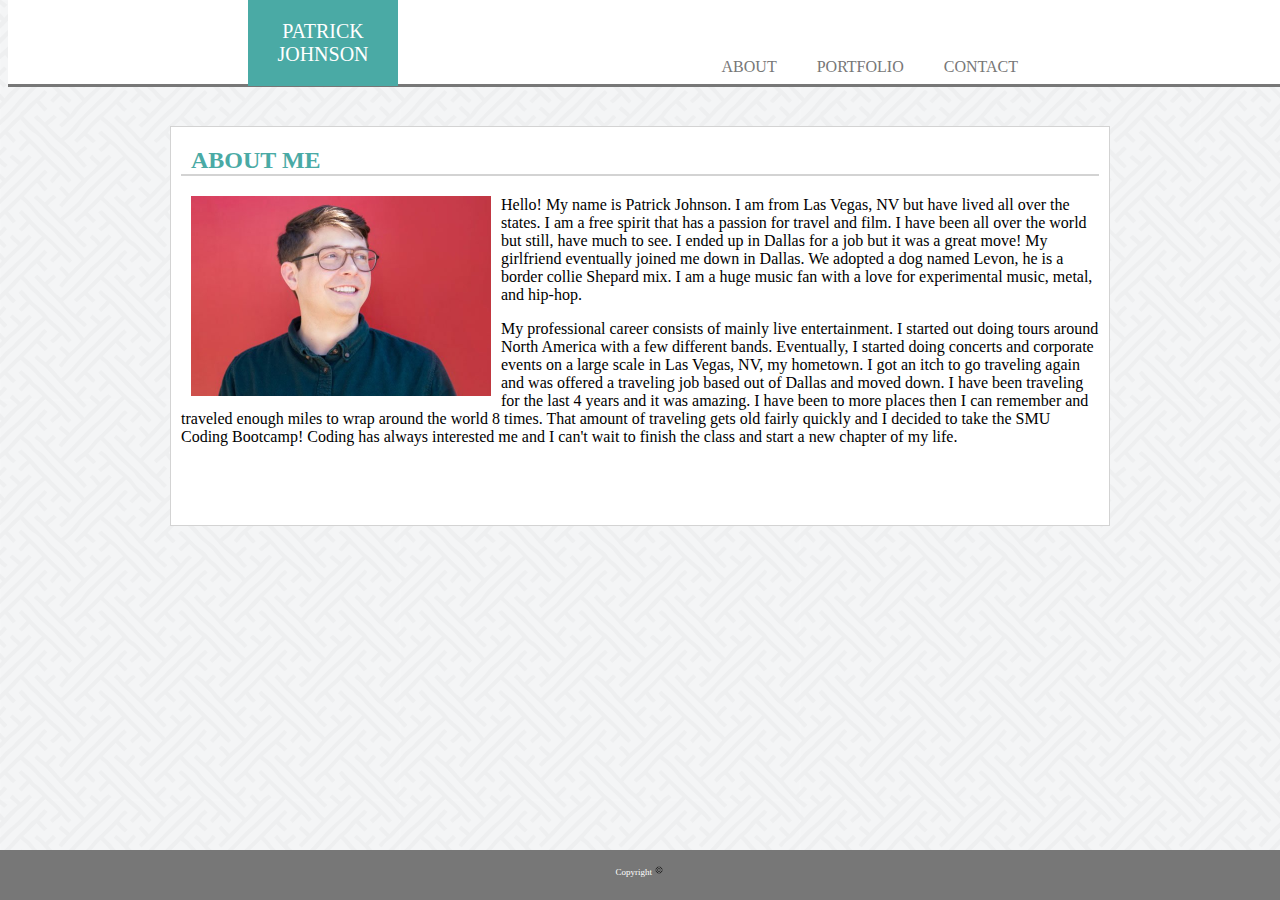
<file: index.html>
<!DOCTYPE html>

<head>
    <meta charset="utf-8">
    <meta http-equiv="X-UA-Compatible" content="IE=edge">
    <title>Patrick Johnson</title>
    <meta name="description" content="">
    <meta name="viewport" content="width=device-width, initial-scale=1">
    <link rel="stylesheet" href="css/style.css">
    <link rel="icon" href="images/favcon.png" type="images/IMG_3580.png" />
</head>
<header>

    <nav>

        <div class="name">Patrick Johnson</div>
        <ul>
            <li><a href="contact.html">Contact</a></li>
            <li><a href="portfolio.html">Portfolio</a></li>
            <li><a href="index.html">About</a></li>
        </ul>
    </nav>


</header>

<body>

    <br>

    <div id="wrapper">
        <section>

            <h2>ABOUT ME</h2>

            <div class="photoME">

                <img src="images/ME.jpeg" alt="Patrick looking into the sun!" width="300" height="200">
            </div>

            <p>
                Hello! My name is Patrick Johnson. I am from Las Vegas, NV but have lived all over the states.
                I am a free spirit that has a passion for travel and film. I have been all over the world but still,
                have much to see. I ended up in Dallas for a job but it was a great move!
                My girlfriend eventually joined me down in Dallas. We adopted a dog named Levon, he is a border collie
                Shepard mix. I am a huge music fan with a love for experimental music, metal, and hip-hop.
            </p>
            <p>
                My professional career consists of mainly live entertainment.
                I started out doing tours around North America with a few different bands.
                Eventually, I started doing concerts and corporate events on a large scale in Las Vegas, NV, my
                hometown.
                I got an itch to go traveling again and was offered a traveling job based out of Dallas and moved down.
                I have been traveling for the last 4 years and it was amazing.
                I have been to more places then I can remember and traveled enough miles to wrap around the world 8
                times.
                That amount of traveling gets old fairly quickly and I decided to take the SMU Coding Bootcamp!
                Coding has always interested me and I can't wait to finish the class and start a new chapter of my
                life.

            </p>

        </section>
    </div>

    <div class="footer">
        <footer>
            Copyright
            <img src="images/Copyright-Symbol-PNG-File.png" class="copy" width="10px" height="10px">

        </footer>
    </div>

    <script src="" async defer></script>
</body>

</html>
</file>
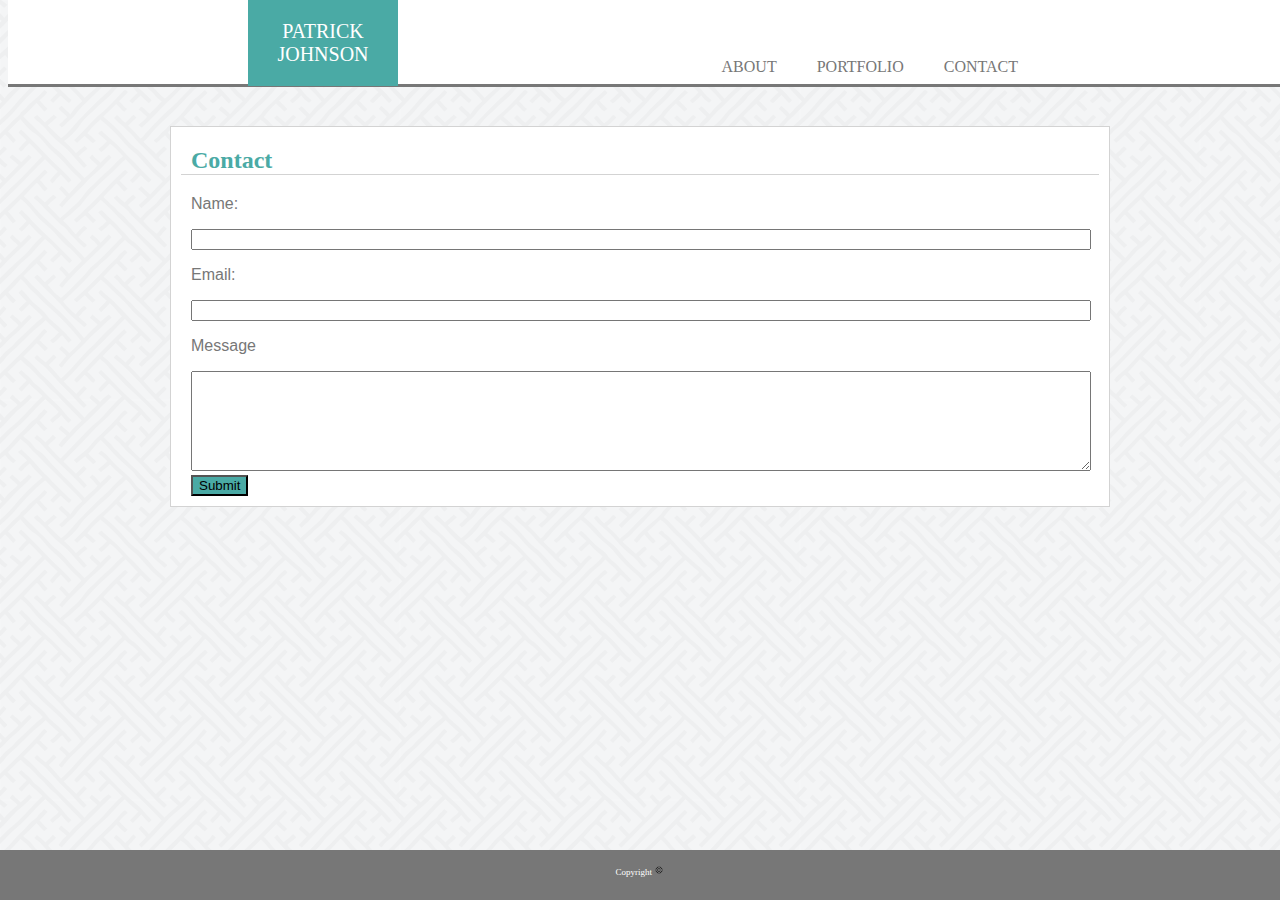
<file: contact.html>
<!DOCTYPE html>
<!--[if lt IE 7]>      <html class="no-js lt-ie9 lt-ie8 lt-ie7"> <![endif]-->
<!--[if IE 7]>         <html class="no-js lt-ie9 lt-ie8"> <![endif]-->
<!--[if IE 8]>         <html class="no-js lt-ie9"> <![endif]-->
<!--[if gt IE 8]><!-->
<html class="no-js">
<!--<![endif]-->

<head>
    <meta charset="utf-8">
    <meta http-equiv="X-UA-Compatible" content="IE=edge">
    <title></title>
    <meta name="description" content="">
    <meta name="viewport" content="width=device-width, initial-scale=1">
    <link rel="stylesheet" href="css/form.css">
    <link rel="icon" href="images/IMG_3580.png" type="images/IMG_3580.png" />
</head>
<header>

    <nav>

        <div class="name">Patrick Johnson</div>
        <ul>
            <li><a href="contact.html">Contact</a></li>
            <li><a href="portfolio.html">Portfolio</a></li>
            <li><a href="index.html">About</a></li>
        </ul>
    </nav>


</header>
<br>

<body>
    <section>
        <h2>Contact</h2>
        <div id="name">

            <form action="file:///Users/patrickjohnson/Desktop/BootCamp/assets/form.html" method="GET">
                <p>Name:</p>

                <input type="text" name="Name:" maxlength="40" />
            </form>

        </div>

        <div id="contact">
            <form action="file:///Users/patrickjohnson/Desktop/BootCamp/assets/form.html">
                <p>Email:</p>
                <input type="email" name="Email" />

            </form>

        </div>


        <div id="message">
            <form action="file:///Users/patrickjohnson/Desktop/BootCamp/assets/form.html">
                <p>Message</p>
                <textarea name="comments" ></textarea>

            </form>

        </div>

        <div id="submit">
            <form action="file:///Users/patrickjohnson/Desktop/BootCamp/assets/form.html">

                <input type="submit" value="Submit" />
        </div>

        </form>

    </section>
    <div class="footer">
        <footer>
            Copyright
            <img src="images/Copyright-Symbol-PNG-File.png" class="copy" width="10px" height="10px">

        </footer>
    </div>

    <script src="" async defer></script>
</body>

</html>
</file>
<file: css/style.css>
body {
    background-image: url(sayagata-400px.png);
}

nav {
    font-family: 'Georgia', Times, Times New Roman, serif;
    color: black;
    position: relative;
    top: 0;
    width: 100%;
    height: 87px;
    text-transform: uppercase;
    background-color: white;
    border-bottom: 3px solid #777777; 
    position: absolute;
    top: 0;    
}

nav ul {
    list-style-type: none;
    overflow: hidden;
    margin-right: 250px;
    margin-top: 40px;
    float: right;
    display: block;
    padding: 10px 0;   
}

nav li {
    float: right;
}

li a {   
    display: block;
    color: #777777;
    text-align: center;
    padding: 7.5px 20px;
    text-decoration: none;
    text-transform: uppercase;
}

li a:hover {
    background-color: lightgray;
}

h2 {
    margin-right: auto; 
    margin-left:  auto; 
    max-width: 940px; 
    padding: 0 10px;
    color: #4aaaa5;
    font-family: 'Georgia', Times, Times New Roman, serif;
    border-bottom: 2px;
    border-bottom-style: solid;
    border-bottom-color: lightgray;
    font-weight: bold;
}

section {
    border: .1px;
    max-width: 940px;
    border-color: lightgray;
    border-style: solid;
    margin-right: auto; 
    margin-left:  auto; 
    margin-top: 100px;
    padding-right: 10px; 
    padding-left:  10px;
    padding-bottom: 150px;
    background: #ffffff;
    height: 400px;
    margin-top: 100px;
}

  article {
      color: #777777;
      font-family: 'Arial', 'Helvetica Neue', Helvetica, sans-serif;
  }

  .photoME {
      float: left;
      padding: 0 10px;
  }

  .wrapper {
    width: 600px;
    padding: 20px;
    margin: 0 auto;
  }

  * {
    box-sizing: border-box;
  }

  .copy {
      z-index: 2;
      position: relative;
  }

  .footer {
    width: 100%;
    height: 50px;
    position: fixed;
    background: #777777;
    padding: 15px 0;
    color: white;
    text-align: center;
    font-size: 9px;
    left: 0;
    bottom: 0;
  }

  .name {
    background-color: #4aaaa5;
    background-size: 20px;
    width: 150px;
    height: 45;
    text-align: center;
    margin-left: 240px;
    font-size: 20px;
    color: #ffffff;
    padding: 20px 5px;
    margin-top: 0;
    float: left;
    margin-bottom: 2px; 
}

 .copy {
     align: center;
     padding: 1px;
 }
 @media screen and (max-width: 980px)  {
    nav ul {
        list-style-type: none;
        
        margin-right: auto;
        margin-top: auto;
        display: block;
        padding: 10px 0;   
    }
    section {
        border: .1px;
        max-width: 940px;
        border-color: lightgray;
        border-style: solid;
        margin-right: auto; 
        margin-left:  auto; 
        margin-top: 100px;
        padding-right: 10px; 
        padding-left:  10px;
        padding-bottom: 150px;
        background: #ffffff;
        height: 400px;
        margin-top: 100px;
    }
    .name {
        background-color: #4aaaa5;
        background-size: 20px;
        width: 150px;
        height: 45;
        text-align: center;
        margin-left: auto;
        font-size: 20px;
        color: #ffffff;
        padding: 20px 5px;
        margin-top: 0;
        float: left;
        margin-bottom: 2px; 
    }
   
  }

  @media screen and (max-width:  768px)  {
    nav ul {
        list-style-type: none;
        
        margin-right: auto;
        margin-top: auto;
        display: block;
        padding: 10px 0;   
    }
    section {
        border: .1px;
        max-width: 940px;
        border-color: lightgray;
        border-style: solid;
        margin-right: auto; 
        margin-left:  auto; 
        margin-top: 100px;
        padding-right: 10px; 
        padding-left:  10px;
        padding-bottom: 150px;
        background: #ffffff;
        height: 550px;
        margin-top: 100px;
    }
    .name {
        background-color: #4aaaa5;
        background-size: 20px;
        width: 150px;
        height: 45;
        text-align: center;
        margin-left: auto;
        font-size: 20px;
        color: #ffffff;
        padding: 20px 5px;
        margin-top: 0;
        float: left;
        margin-bottom: 2px; 
    }
   
  }
  @media screen and (max-width:  540px)  {
    nav ul {
        list-style-type: none;
        
        margin-right: auto;
        margin-top: auto;
        display: block;
        padding: 10px 0;   
    }
    section {
        border: .1px;
        max-width: 940px;
        border-color: lightgray;
        border-style: solid;
        margin-right: auto; 
        margin-left:  auto; 
        margin-top: 100px;
        padding-right: 10px; 
        padding-left:  10px;
        padding-bottom: 150px;
        background: #ffffff;
        height: 600px;
        margin-top: 100px;
    }
    .name {
        background-color: #4aaaa5;
        background-size: 20px;
        width: 150px;
        height: 45;
        text-align: center;
        margin-left: auto;
        font-size: 20px;
        color: #ffffff;
        padding: 20px 5px;
        margin-top: 0;
        float: left;
        margin-bottom: 2px; 
    }
   
  }
</file>
<file: css/form.css>
body {
    background-image: url(sayagata-400px.png);
}

input[type="text"]{
    width: 900px;
}
input[type="email"]{
    width:900px;
}
textarea {
    width: 900px;
    height: 100px;
}
#name {
    margin-right: auto; 
    margin-left:  auto; 
    max-width: 940px; 
    padding-right: 10px; 
    padding-left:  10px; 
    color: #777777;
    font-family: 'Arial', 'Helvetica Neue', Helvetica, sans-serif;
}

#contact {
    margin-right: auto; 
    margin-left:  auto; 
    max-width: 940px; 
    padding-right: 10px; 
    padding-left:  10px; 
    color: #777777;
    font-family: 'Arial', 'Helvetica Neue', Helvetica, sans-serif;
}

#message {
    margin-right: 200px; 
    margin-left:  auto; 
    max-width: 940px; 
    padding-right: 10px; 
    padding-left:  10px; 
    color: #777777;
    font-family: 'Arial', 'Helvetica Neue', Helvetica, sans-serif;
}

nav {
    font-family: 'Georgia', Times, Times New Roman, serif;
    color: black;
    position: relative;
    top: 0;
    width: 100%;
    height: 87px;
    text-transform: uppercase;
    background-color: white;
    border-bottom: 3px solid #777777; 
    position: absolute;
    top: 0;
    margin-bottom: 10px;   
}

nav ul {
    list-style-type: none;
    overflow: hidden;
    margin-right: 250px;
    margin-top: 40px;
    float: right;
    display: block;
    padding: 10px 0;
}

nav li {
    float: right;
}

li a {   
    display: block;
    color: #777777;
    text-align: center;
    padding: 7.5px 20px;
    text-decoration: none;
    text-transform: uppercase; 
}

li a:hover {
    background-color: lightgray;
}

h1 {
    float: left;
    background-color: #4aaaa5;
    background-size: 20px;
    width: 150px;
    height: 50px;
    padding-left: 10px;
    padding-right: 10px;
    text-align: center;
    margin-left: 235px;
    margin-top: 10px;
    font-size: 20px;
    color: #ffffff;
    padding-top: 30px;    
}

section {
    border: .1px;
    max-width: 940px;
    border-color: lightgray;
    border-style: solid;
    margin-right: auto; 
    margin-left:  auto; 
    margin-top: 100px;
    padding-right: 10px; 
    padding-left:  10px;
    padding-bottom: 10px;
    background: #ffffff;
}

#submit {
    padding-left: 10px;    
}

input[type="submit"] {
    background: #4aaaa5;
}

h2 {
    color: #4aaaa5;
    border-bottom: 1px;
    border-bottom-style: solid;
    border-bottom-color: lightgray;
    font-weight: bold;
    padding-left: 10px;
}

.content {
    flex: 1 0 auto;
  }

  * {
    box-sizing: border-box;
  }

  .copy {
      z-index: 2;
      position: relative;
  }

  .footer {
    width: 100%;
    height: 50px;
    position: fixed;
    background: #777777;
    padding: 15px 0;
    color: white;
    text-align: center;
    font-size: 9px;
    left: 0;
    bottom: 0;
  }

  .name {
    background-color: #4aaaa5;
    background-size: 20px;
    width: 150px;
    height: 45;
    text-align: center;
    margin-left: 240px;
    font-size: 20px;
    color: #ffffff;
    padding: 20px 5px;
    margin-top: 0;
    float: left;
    margin-bottom: 2px; 
}

 .copy {
     align: center;
     padding: 1px;
 }

  @media screen and (max-width: 980px)  {
    nav ul {
        list-style-type: none;
        
        margin-right: auto;
        margin-top: auto;
        display: block;
        padding: 10px 0;   
    }
    section {
        border: .1px;
        max-width: 940px;
        border-color: lightgray;
        border-style: solid;
        margin-right: auto; 
        margin-left:  auto; 
        margin-top: 100px;
        padding-right: 10px; 
        padding-left:  10px;
        padding-bottom: 150px;
        background: #ffffff;
        height: 400px;
        margin-top: 100px;
    }
    .name {
        background-color: #4aaaa5;
        background-size: 20px;
        width: 150px;
        height: 45;
        text-align: center;
        margin-left: auto;
        font-size: 20px;
        color: #ffffff;
        padding: 20px 5px;
        margin-top: 0;
        float: left;
        margin-bottom: 2px; 
    }
    #name {
        margin-right: auto; 
        margin-left:  auto; 
        max-width: 940px; 
        padding-right: 10px; 
        padding-left:  10px; 
        color: #777777;
        font-family: 'Arial', 'Helvetica Neue', Helvetica, sans-serif;
    }
    
    #contact {
        margin-right: auto; 
        margin-left:  auto; 
        max-width: 940px; 
        padding-right: 10px; 
        padding-left:  10px; 
        color: #777777;
        font-family: 'Arial', 'Helvetica Neue', Helvetica, sans-serif;
    }
    
    #message {
        margin-right: auto; 
        margin-left:  auto; 
        max-width: 940px; 
        padding-right: 10px; 
        padding-left:  10px; 
        color: #777777;
        font-family: 'Arial', 'Helvetica Neue', Helvetica, sans-serif;
    }
    
   
  }

  @media screen and (max-width:  768px)  {
    nav ul {
        list-style-type: none;
        
        margin-right: auto;
        margin-top: auto;
        display: block;
        padding: 10px 0;   
    }
    section {
        border: .1px;
        max-width: 940px;
        border-color: lightgray;
        border-style: solid;
        margin-right: auto; 
        margin-left:  auto; 
        margin-top: 100px;
        padding-right: 10px; 
        padding-left:  10px;
        padding-bottom: 150px;
        background: #ffffff;
        height: 550px;
        margin-top: 100px;
    }
    .name {
        background-color: #4aaaa5;
        background-size: 20px;
        width: 150px;
        height: 45;
        text-align: center;
        margin-left: auto;
        font-size: 20px;
        color: #ffffff;
        padding: 20px 5px;
        margin-top: 0;
        float: left;
        margin-bottom: 2px; 
    }
    input[type="text"]{
        width: 600px;
    }
    input[type="email"]{
        width:600px;
    }
    textarea {
        width: 600px;
        height: 60px;
    }
   
  }
  @media screen and (max-width:  640px)  {
    nav ul {
        list-style-type: none;
        
        margin-right: auto;
        margin-top: auto;
        display: block;
        padding: 10px 0;   
    }
    section {
        border: .1px;
        max-width: 940px;
        border-color: lightgray;
        border-style: solid;
        margin-right: auto; 
        margin-left:  auto; 
        margin-top: 100px;
        padding-right: 10px; 
        padding-left:  10px;
        padding-bottom: 150px;
        background: #ffffff;
        height: 600px;
        margin-top: 100px;
    }
    .name {
        background-color: #4aaaa5;
        background-size: 20px;
        width: 150px;
        height: 45;
        text-align: center;
        margin-left: auto;
        font-size: 20px;
        color: #ffffff;
        padding: 20px 5px;
        margin-top: 0;
        float: left;
        margin-bottom: 2px; 
    }
    #name {
        margin-right: auto; 
        margin-left:  auto; 
        max-width: 940px; 
        padding-right: 10px; 
        padding-left:  10px; 
        color: #777777;
        font-family: 'Arial', 'Helvetica Neue', Helvetica, sans-serif;
    }
    
    #contact {
        margin-right: auto; 
        margin-left:  auto; 
        max-width: 940px; 
        padding-right: 10px; 
        padding-left:  10px; 
        color: #777777;
        font-family: 'Arial', 'Helvetica Neue', Helvetica, sans-serif;
    }
    
    #message {
        margin-right: auto; 
        margin-left:  auto; 
        max-width: 940px; 

        padding-right: 10px; 
        padding-left:  10px; 
        color: #777777;
        font-family: 'Arial', 'Helvetica Neue', Helvetica, sans-serif;
    }
    input[type="text"]{
        width: 400px;
    }
    input[type="email"]{
        width:400px;
    }
    textarea {
        width: 400px;
        height: 40px;
    }

  }
</file>
